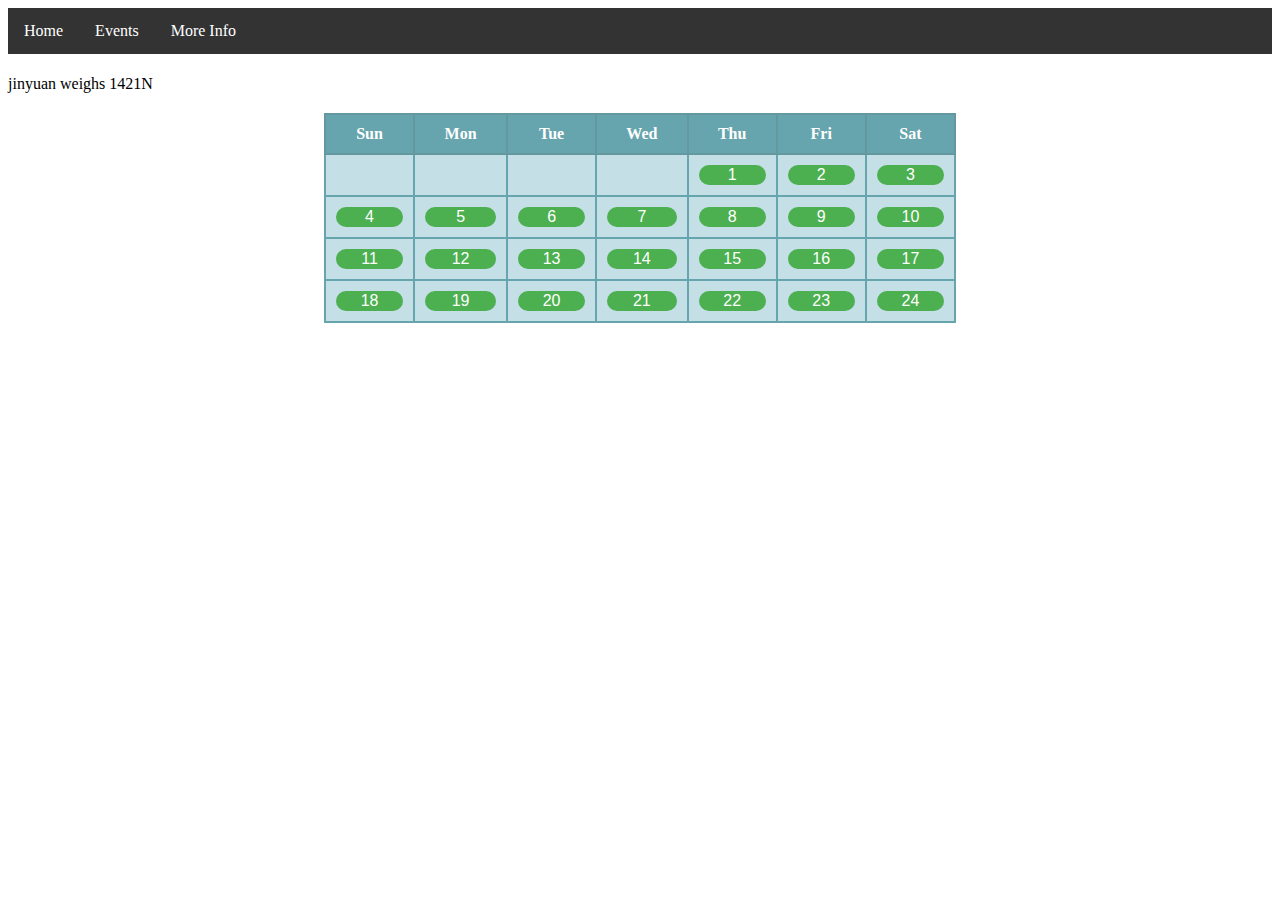
<file: index.html>
<!DOCTYPE html>
<html>
    <html>
    <body>
        <nav>
            <a href="#home">Home</a>
            <a href="#events">Events</a>
            <a href="#info">More Info</a>
        </nav>
        <h1></h1>
        <p></p>
        
        <link rel="stylesheet" href="style.css">
        <div class = "main-paragraph">
            <p>jinyuan weighs 1421N</p>
            <table>
                <thead>
                    <tr>
                        <th>Sun</th>
                        <th>Mon</th>
                        <th>Tue</th>
                        <th>Wed</th>
                        <th>Thu</th>
                        <th>Fri</th>
                        <th>Sat</th>
                    </tr>
                </thead>
                <tbody>
                    <tr>
                        <td></td>
                        <td></td>
                        <td></td>
                        <td></td>
                        
        
                        <td><button id ="Day1">1</button></td>
                        <td><button id ="Day2">2</button></td>
                        <td><button id ="Day3">3</button></td>
                    </tr>
                    <tr>
                        <td><button id ="Day4">4</button></td>
                        <td><button id ="Day5">5</button></td>
                        <td><button id ="Day6">6</button></td>
                        <td><button id ="Day7">7</button></td>
                        <td><button id ="Day8">8</button></td>
                        <td><button id ="Day9">9</button></td>
                        <td><button id ="Day10">10</button></td>
                    </tr>
                    <tr>
                        <td><button id ="Day11">11</button></td>
                        <td><button id ="Day12">12</button></td>
                        <td><button id ="Day13">13</button></td>
                        <td><button id ="Day14">14</button></td>
                        <td><button id ="Day15">15</button></td>
                        <td><button id ="Day16">16</button></td>
                        <td><button id ="Day17">17</button></td>
                    </tr>
                    <tr>
                        <td><button id ="Day18">18</button></td>
                        <td><button id ="Day19">19</button></td>
                        <td><button id ="Day20">20</button></td>
                        <td><button id ="Day21">21</button></td>
                        <td><button id ="Day22">22</button></td>
                        <td><button id ="Day23">23</button></td>
                        <td><button id ="Day24">24</button></td>
                    </tr>
                </tbody>
            </table>
            
        </div>
        <script src="app.js"></script>
    </body>
</html>
</file>
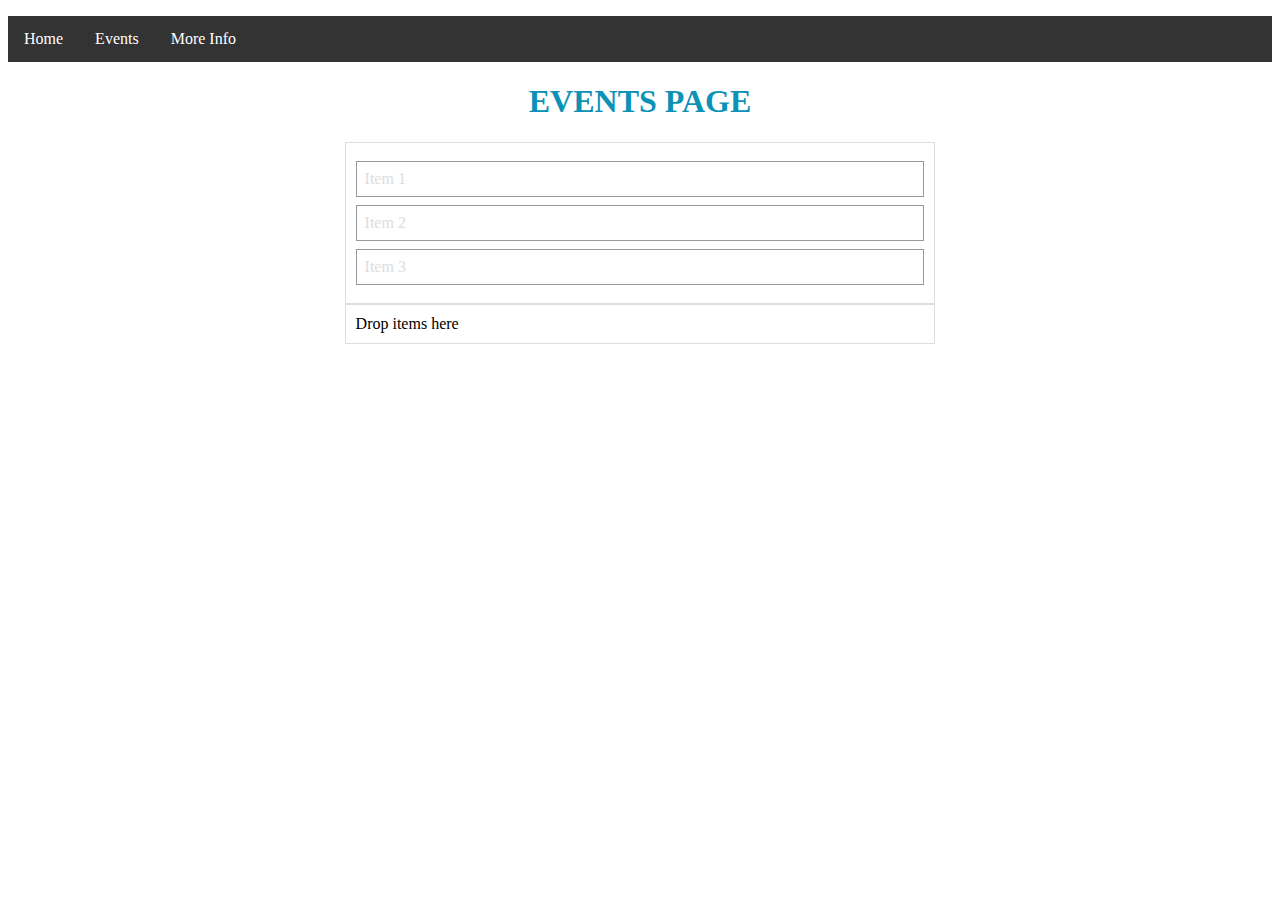
<file: events.html>
<!DOCTYPE html>
<html>
<header>
    <title>Jinyuan Has A Massive Forehead</title>
</header>
<body>
<p></p>

</body>
    <html>
    <body>
        <nav>
            <a href="index.html">Home</a>
            <a href="events.html">Events</a>
            <a href="info.html">More Info</a>
        </nav>
        <h1>EVENTS PAGE</h1>
        <p></p>
        <link rel="stylesheet" href="style.css">
        <div class = "main-paragraph"> 
            <div class="container">
                <!-- Left side (draggable items) -->
                <div class="left-side" id="left-container">
                    <div class="draggable-item" draggable="true" ondragstart="drag(event)">Item 1</div>
                    <div class="draggable-item" draggable="true" ondragstart="drag(event)">Item 2</div>
                    <div class="draggable-item" draggable="true" ondragstart="drag(event)">Item 3</div>
                </div>
        
                <!-- Right side (drop zone) -->
                <div class="right-side" id="right-container" ondrop="drop(event)" ondragover="allowDrop(event)">
                    Drop items here
                </div>
            </div>
        
            <script>
                function drag(ev) {
                    // Set the data to be transferred during the drag
                    ev.dataTransfer.setData("text", ev.target.innerText);
                }
        
                function allowDrop(ev) {
                    // Prevent the default behavior to allow dropping
                    ev.preventDefault();
                }
        
                function drop(ev) {
                    // Prevent the default behavior and get the data
                    ev.preventDefault();
                    var data = ev.dataTransfer.getData("text");
        
                    // Create a new element and append it to the drop zone
                    var newItem = document.createElement("div");

                    newItem.className = "draggable-item";
                    newItem.innerText = data;
                    document.getElementById("right-container").appendChild(newItem);
                    
                    var existingItems = rightContainer.getElementsByClassName("draggable-item");
                    
                    for (var i = 0; i < existingItems.length; i++) {
                        if (existingItems[i].innerText === data) {
                        // Item already exists, don't duplicate
                        return;
                        }
                    }
                }
            </script>

    </body>
</html>
</file>
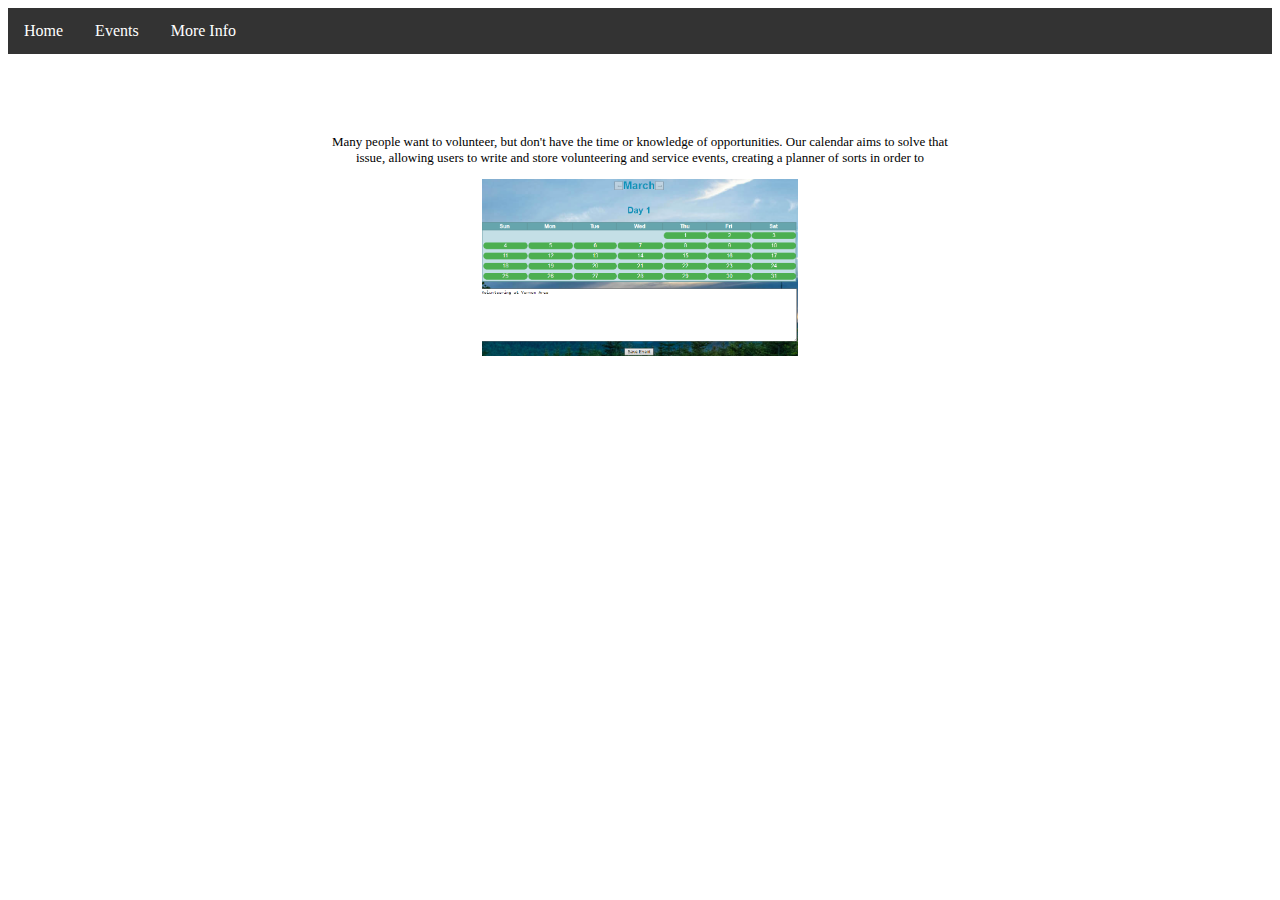
<file: info.html>
<!DOCTYPE html>
<html>
    <body>
        <nav>
            <a href="index.html">Home</a>
            <a href="events.html">Events</a>
            <a href="info.html">More Info</a>
        </nav>
        <h1 style = "color:white;">INFO PAGE</h1>
        <p></p>
        <link rel="stylesheet" href="style.css">
        <div class = "main-paragraph-info"> 
            <!--<p style = "color:white;">Jinyuan Nicknames: Forehead Marvel, Braincase Beauty, Apex Aura, Frontal Fabulous, Cranium Canvas, Think Tank Top, Noggin Nova, Genius Dome, Soarhead, Mindful Meadow
            <p>Kids these days want to volunteer, but don't have the time or knowledge of opportunities. Our calendar allows users to write and store volunteering and service events</p></p>-->
            <p>Many people want to volunteer, but don't have the time or knowledge of opportunities. Our calendar aims to solve that issue, allowing users to write and store volunteering and service events, creating a planner of sorts in order to </p>
            <img src="assets/images/example.png" alt="example">
        </div>

    </body>
</html>
</file>
<file: style.css>
@import url('https://fonts.googleapis.com/css2?family=Oxygen+Mono&display=swap');
body
{
    background-image: url('https://umaine.edu/news/wp-content/uploads/sites/3/2021/04/Forest-news-feature.jpg');
    /*background-size: cover;
    background-position: center;
    background-color: aqua*/
    background-size:100% auto;
    background-repeat: no-repeat;
    background-attachment: fixed;
    font-family: "Times New Roman", Times, serif;
}
.main-paragraph button:hover
{
    background-color: #ffffff;
    color: black;
}
.main-paragraph
{
    font-size:small,
}
.main-paragraph-info
{
    margin: auto;
    text-align: center;
    color : black;
    font-size:small;
    background-color : #ffffff21;
    width : 50%;
    height : 70%;
}
.main-paragraph-info img
{
    width: 50%;
    height: 50%;
}
h1 {
    text-align: center;
    color: #0d92b7;
}

.main-paragraph table {
    align-items : center;
    margin-left: auto;
    margin-right: auto;
    width: 50%;
    height: 100%;
    border-collapse: collapse;
    margin-top: 20px;
}

.main-paragraph th,.main-paragraph td {
    border: 2px solid #66A5AD;
    padding: 10px;
    text-align: center;
}

.main-paragraph th {
    background-color: #66A5AD;
    color: white;
    border: 2px solid #62989E;
}
.main-paragraph tbody{
    background-color: #C4DFE6;
    border: 2px solid #62989E;
}

.main-paragraph button{
    width: 100%;
    height: 100%;
    margin : 0;
    background-color: #4CAF50;
    border: none;
    color: white;
    text-align: center;
    text-decoration: none;
    display: inline-block;
    font-size: 16px;
    margin: 0px;
    cursor: pointer;
    border-radius: 10px;
    transition-duration: .4s;
}
.main-paragraph button:hover{
    background-color: white;
    color: black;
}
.event-description button{
    width: 10%;
    height: 100%;
    margin : 0;
    background-color: #4CAF50;
    border: none;
    color: white;
    text-align: center;
    text-decoration: none;
    display: inline-block;
    font-size: 16px;
    margin: 4px 2px;
    cursor: pointer;
    border-radius: 10px;
    transition-duration: .4s;
}
.event-description button:hover{
    width: 12.5%;
    height: 100%;
    margin : 0;
    background-color: #48964b;
    border: none;
    color: white;
    text-align: center;
    text-decoration: none;
    display: inline-block;
    font-size: 16px;
    margin: 4px 2px;
    cursor: pointer;
    border-radius: 10px;
}
nav {
    background-color: #333;
    overflow: hidden;
    height: 10%;
}

nav a {
    float: left;
    display: block;
    color: white;
    text-align: center;
    padding: 14px 16px;
    text-decoration: none;
}

nav a:hover {
    background-color: #555;
    color: black;
}

.month-changer
{
    display: flex;
    flex-direction: row;
    justify-content: center;
    align-items : center;
}
.month-changer button
{
    width : 25px;
    height : 25px;
    opacity: 50%;
}
.event-details
{
    margin-top: 20px;
    justify-content: center;
    text-align: center;
    width : 100%;
    height : 20%;
    align-items: center;
    margin-left: auto;
    margin-right: auto;
}
.event-details textarea
{
    width: 25%;
    height : 100%;
}
.event-description
{
    justify-content: center;
    text-align: center;
    width : 100%;
    height : 20%;
    align-items: center;
    margin-left: auto;
    margin-right: auto;
}
.event-description textarea
{
    width: 49%;
    height : 100%;
}
.right-container {
    margin : auto;
    display: flex;
    fill: rgba(255, 255, 255, 0.283);
    color: rgba(255, 255, 255, 0.202);
    justify-content: space-between;
}

.left-side , #event{
    margin:auto;
    width: 45%;
    color: black;
    background-color: rgba(255, 255, 255, 0.165);
    border: 1px solid #ddd;
    padding: 10px;
}
.right-side {
    margin:auto;
    width: 45%;
    color: black;
    background-color: rgba(255, 255, 255, 0.187);
    border: 1px solid #ddd;
    padding: 10px;
}
.draggable-item {
    border: 1px solid #999;
    padding: 8px;
    color: black;
    margin: 8px 0;
    cursor: move;
}
.draggable-item
{
    color : #ddd;
}
.day-display
{
    font-size: small;
    margin: 0;
    margin-top: 0;
    margin-bottom: 0;
    color : #000000,
}
</file>
